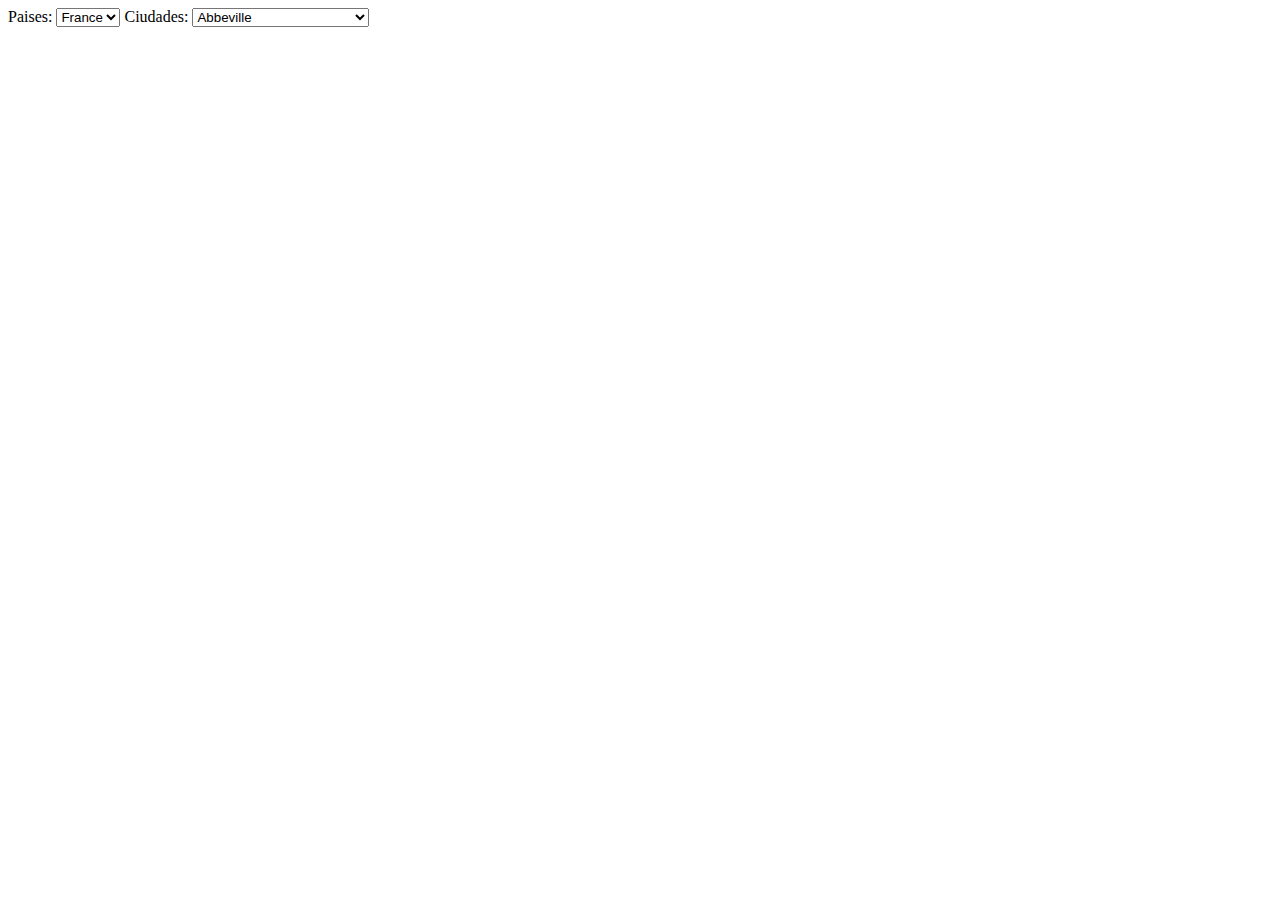
<file: CursoJS_Clase9/index.html>
<!DOCTYPE html>
<html lang="es">
<head>
    <meta charset="UTF-8">
    <!--<meta name="viewport" content="width=label, initial-scale=1.0">-->
    <meta http-equiv="X-UA-Compatible" content="ie=edge">
    <script src="./js/index.js"></script>
    <script src="./js/data.js"></script>
    <title>Document</title>
</head>
<body>
    <label for="selPaises">Paises:</label>
    <select name="pais" id="selPaises"></select>
    <label for="selCiudades">Ciudades:</label>
    <select name="ciudad" id="selCiudades"></select>
</body>
</html>
</file>
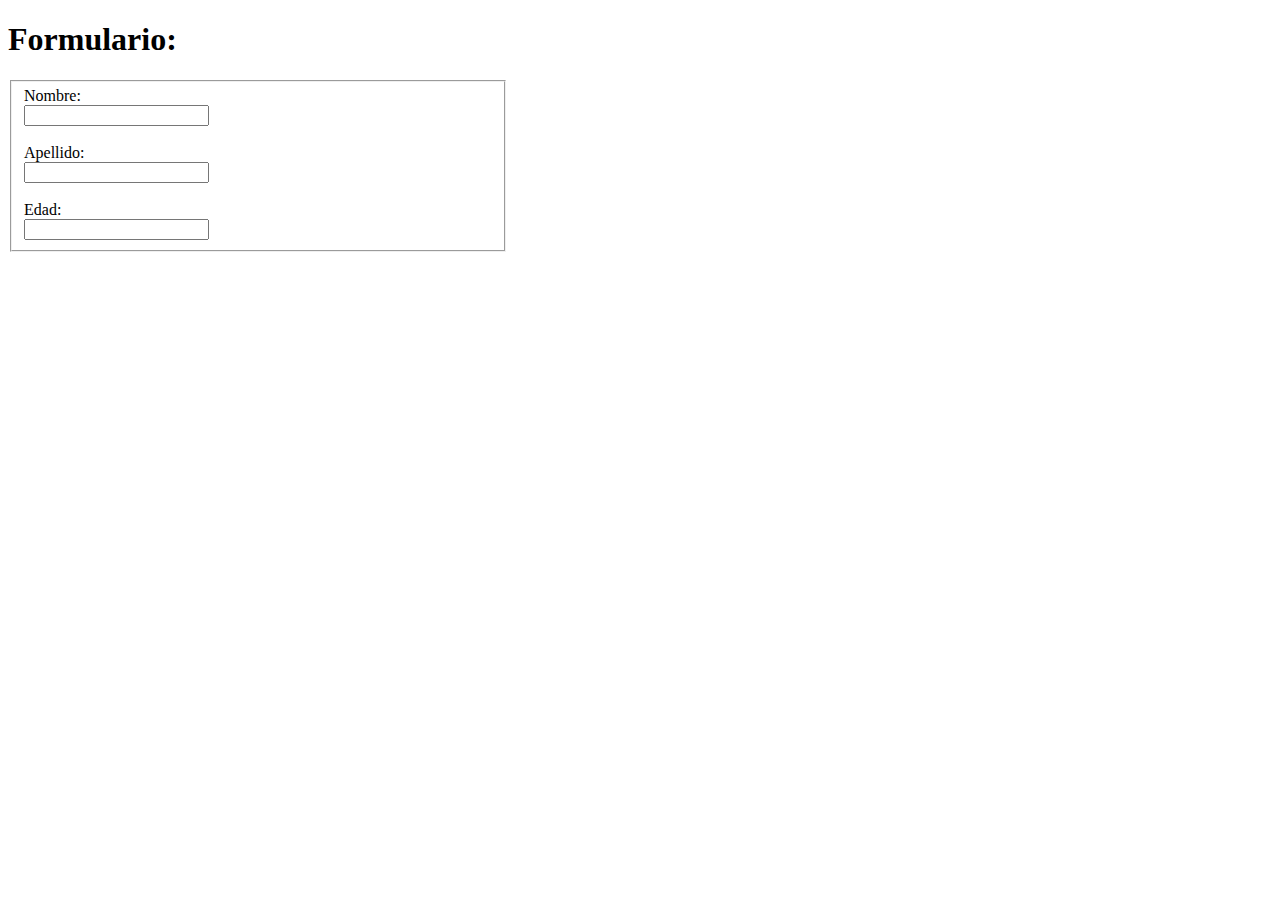
<file: Formularios/index.html>
<!DOCTYPE html>
<html lang="en">

<head>
    <meta charset="UTF-8">
    <meta name="viewport" content="width=device-width, initial-scale=1.0">
    <meta http-equiv="X-UA-Compatible" content="ie=edge">
    <script src="./js/script.js"></script>
    <title>Formularios</title>
</head>

<body>
    <h1>Formulario:</h1>
    <form action="#" style="width:500px">
        <fieldset>
            <label for="txtNombre">Nombre:</label>
            <br>
            <input type="text" id="txtNombre">
            <br><br>

<!--        <input type="button" value="Calcular" id="btnCalcular"> -->
            <!-- <br><br><br> -->
            <label for="txtApellido">Apellido:</label>
            <br>
            <input type="text" id="txtApellido">
            <br><br>
            <label for="txtEdad">Edad:</label>
            <br>
            <input type="text" id="txtEdad">
        </fieldset>
    </form>
    <!-- <button>Boton 2</button> -->
</body>

</html>
</file>
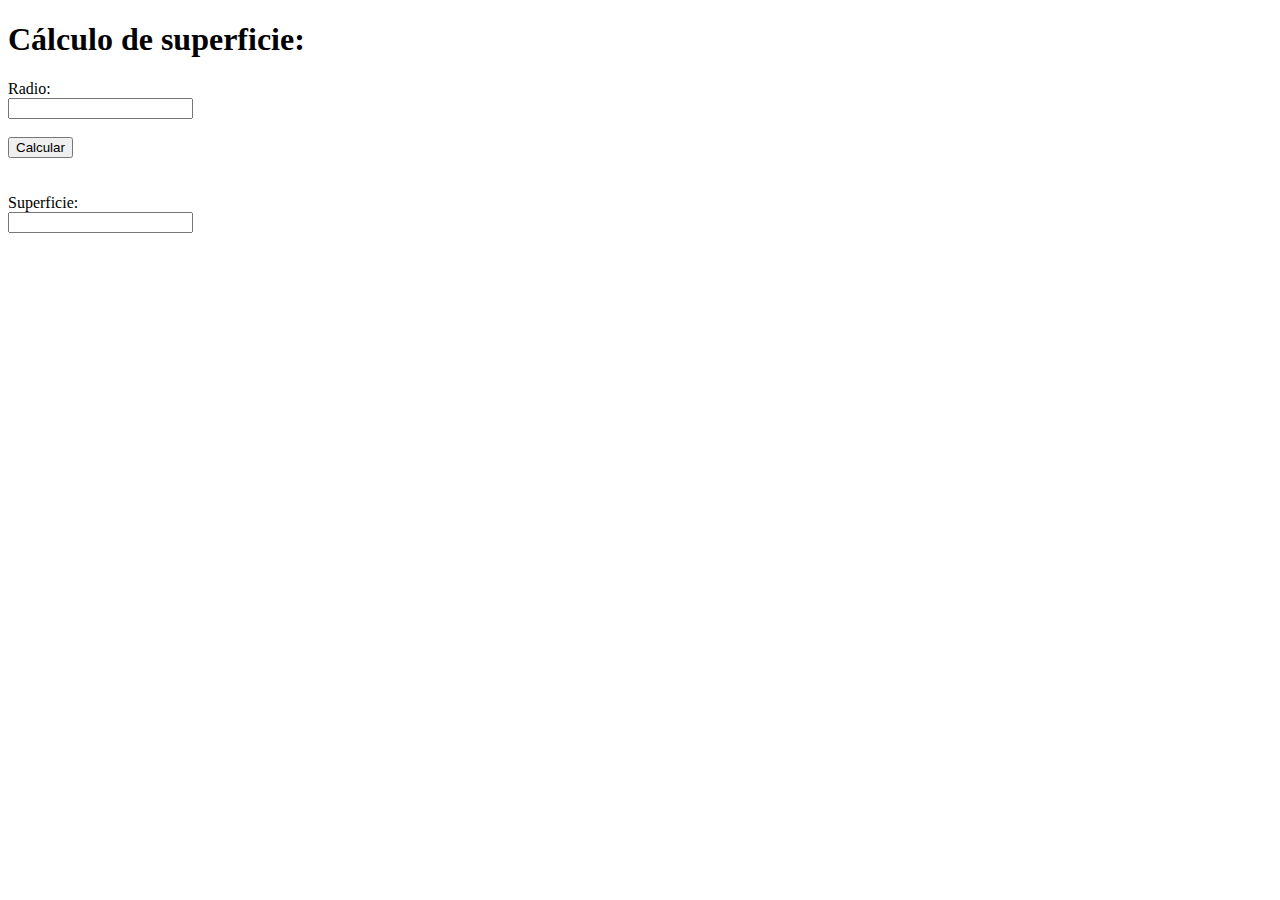
<file: Scripts/index.html>
<!DOCTYPE html>
<html lang="en">
<head>
    <meta charset="UTF-8">
    <meta name="viewport" content="width=device-width, initial-scale=1.0">
    <meta http-equiv="X-UA-Compatible" content="ie=edge">
    <script src="./js/script.js"></script>
    <title>Document</title>
</head>
<body>
    <h1>Cálculo de superficie:</h1>
    <label for="txtRadio">Radio:</label>
    <br>
    <input type="text" id="txtRadio">
    <br><br>

    <input type="button" value="Calcular" id="btnCalcular">
    <br><br><br>
    <label for="txtSuperficie">Superficie:</label>
    <br>
    <input type="text" readonly id="txtSuperficie">
    
    <!-- <button>Boton 2</button> -->
</body>
</html>
</file>
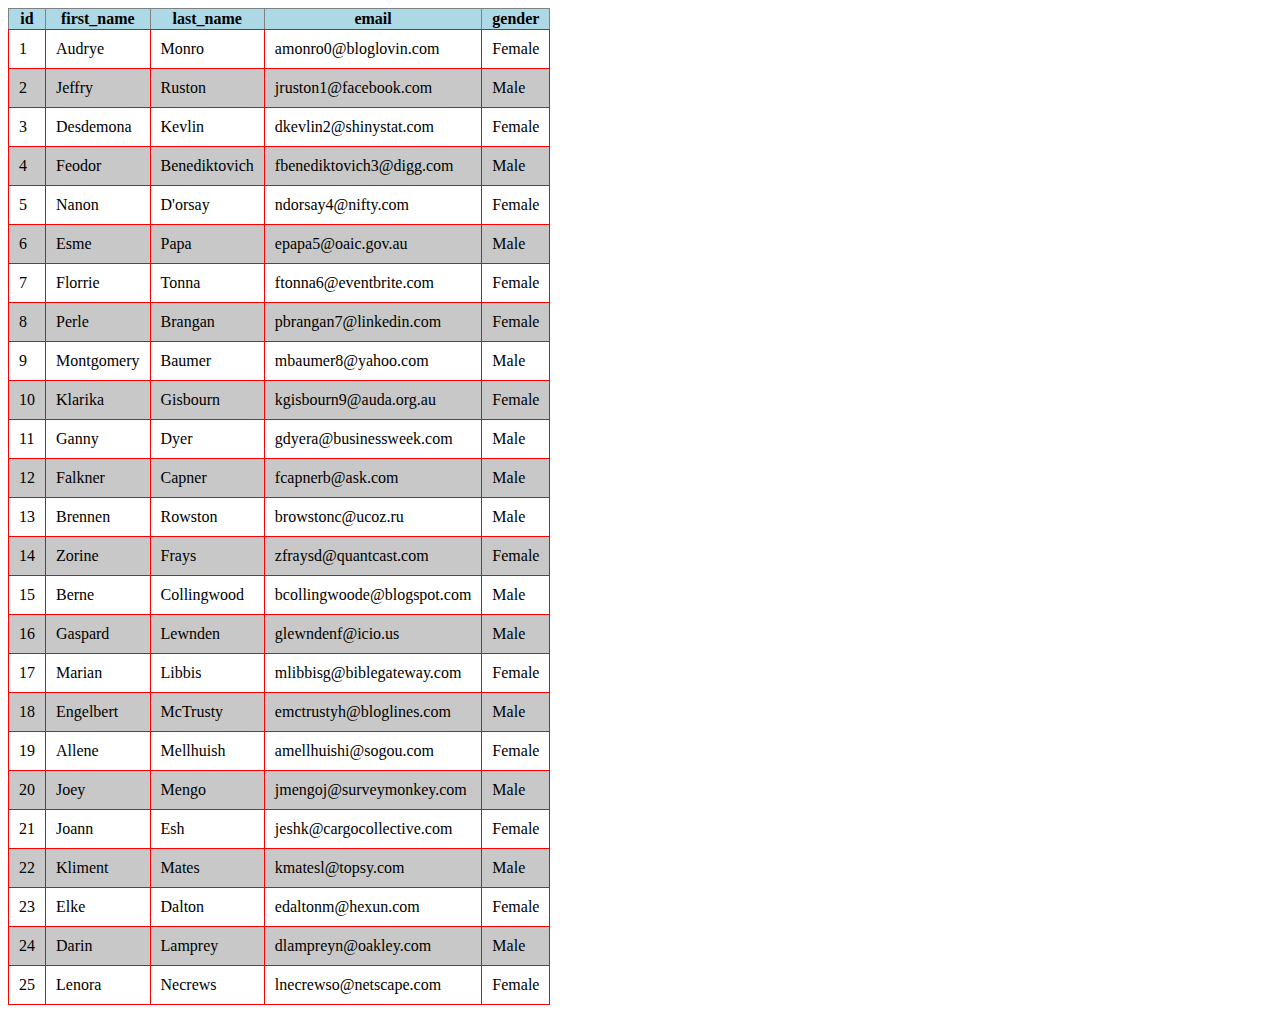
<file: Tabla Dinamica/index.html>
<!DOCTYPE html>
<html lang="es">
<head>
    <meta charset="UTF-8">
    <meta name="viewport" content="width=device-width, initial-scale=1.0">
    <meta http-equiv="X-UA-Compatible" content="ie=edge">
    <script src="./js/personas.js"></script>
    <script src="./js/index.js"></script>
    <script src="./js/autos.js"></script>
    <link rel="stylesheet" href="./css/index.css">
    <title>Tablas</title>
</head>
<body>
    <div id="divTabla">

    </div>
</body>
</html>
</file>
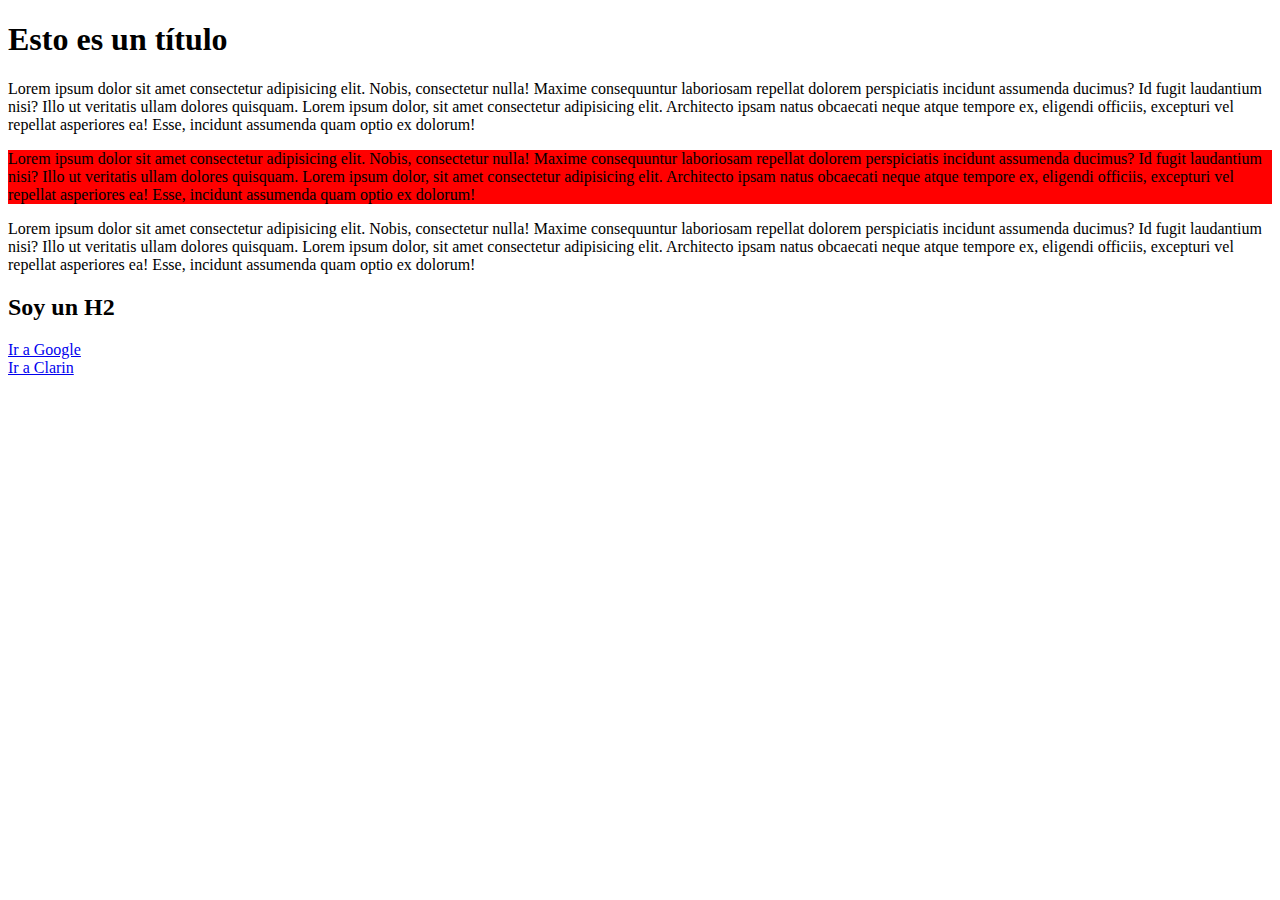
<file: DOM/DOM1/index.html>
<!DOCTYPE html>
<html lang="en">
<head>
    <meta charset="UTF-8">
    <meta name="viewport" content="width=device-width, initial-scale=1.0">
    <meta http-equiv="X-UA-Compatible" content="ie=edge">
    <link rel="stylesheet" href="./css/estilos.css">
    <title>Document</title>
</head>
<body>
    <h1>Esto es un título</h1>
    <div id="miDiv">
        <p>
            Lorem ipsum dolor sit amet consectetur adipisicing elit. Nobis, consectetur nulla! Maxime consequuntur laboriosam repellat dolorem perspiciatis incidunt assumenda ducimus? Id fugit laudantium nisi? Illo ut veritatis ullam dolores quisquam. Lorem ipsum dolor, sit amet consectetur adipisicing elit. Architecto ipsam natus obcaecati neque atque tempore ex, eligendi officiis, excepturi vel repellat asperiores ea! Esse, incidunt assumenda quam optio ex dolorum!
        </p>
        <p id="p1">
            Lorem ipsum dolor sit amet consectetur adipisicing elit. Nobis, consectetur nulla! Maxime consequuntur laboriosam repellat dolorem perspiciatis incidunt assumenda ducimus? Id fugit laudantium nisi? Illo ut veritatis ullam dolores quisquam. Lorem ipsum dolor, sit amet consectetur adipisicing elit. Architecto ipsam natus obcaecati neque atque tempore ex, eligendi officiis, excepturi vel repellat asperiores ea! Esse, incidunt assumenda quam optio ex dolorum!
        </p>
        <p>
            Lorem ipsum dolor sit amet consectetur adipisicing elit. Nobis, consectetur nulla! Maxime consequuntur laboriosam repellat dolorem perspiciatis incidunt assumenda ducimus? Id fugit laudantium nisi? Illo ut veritatis ullam dolores quisquam. Lorem ipsum dolor, sit amet consectetur adipisicing elit. Architecto ipsam natus obcaecati neque atque tempore ex, eligendi officiis, excepturi vel repellat asperiores ea! Esse, incidunt assumenda quam optio ex dolorum!
        </p>
    </div>
    <h2>Soy un H2</h2>
    <a href="http://google.com" target="_blank">Ir a Google</a>
    <div id="enlace"></div>

    <!--No es lo mejor. esto hay que ponerlo en el header-->
    <script src="./js/index.js"></script>
</body>
</html>
</file>
<file: Tabla Dinamica/css/index.css>
/*
table, td, th{
    border: 1px solid black;
    padding: 10px;
}

table{
    border-collapse: collapse;
    
}
*/

td{
    border: 1px solid red;
    padding: 10px;
}
</file>
<file: DOM/DOM1/css/estilos.css>
#p1{
    background-color: blue;
}
</file>
